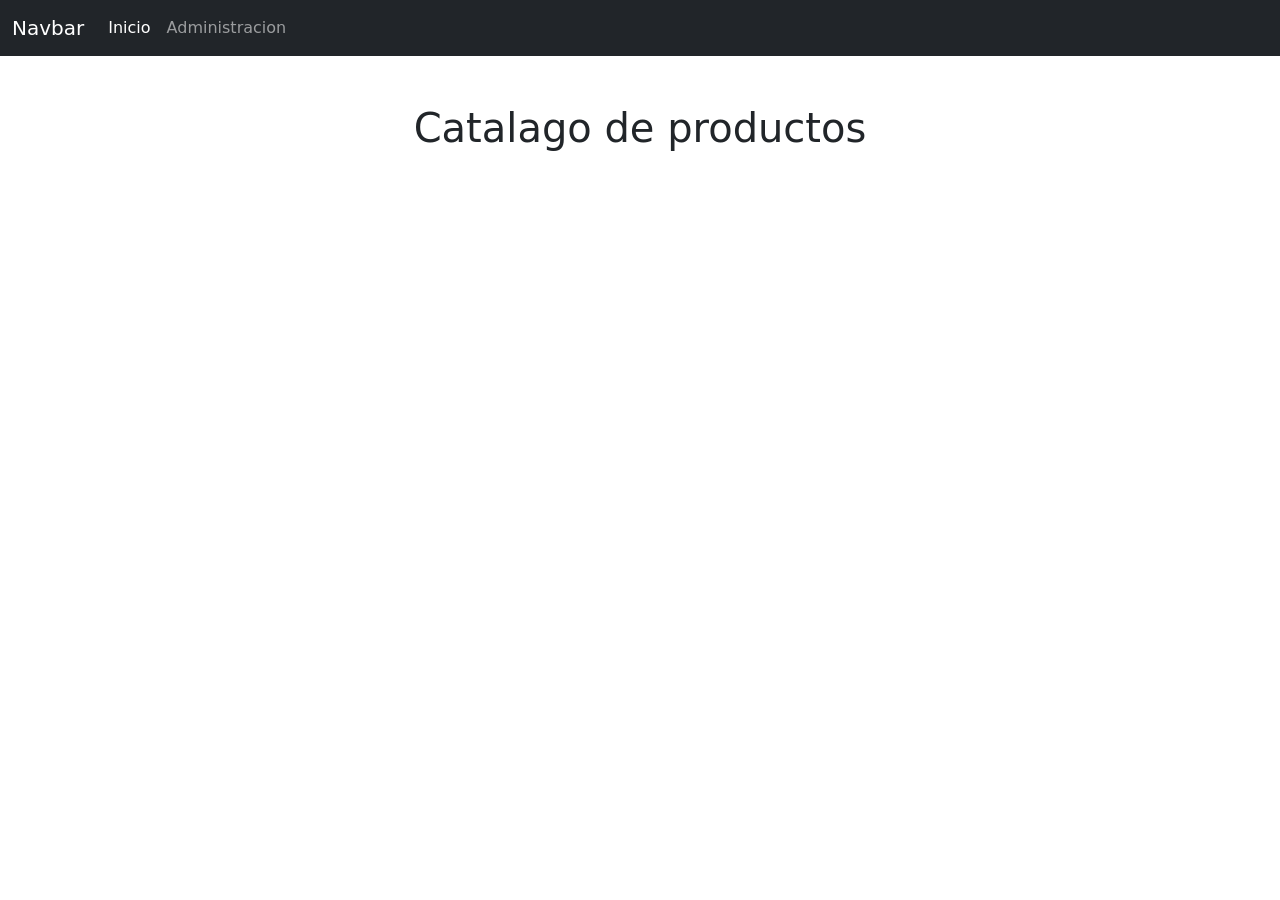
<file: index.html>
<!DOCTYPE html>
<html lang="es">
<head>
    <meta charset="UTF-8">
    <meta name="viewport" content="width=device-width, initial-scale=1.0">

    <link rel="stylesheet" href="/css/bootstrap.min.css">
    <title>CRUD Comision80i</title>
</head>
<body>
    <header>
        <nav class="navbar navbar-expand-sm navbar-dark bg-dark">
            <div class="container-fluid">
              <a class="navbar-brand" href="#">Navbar</a>
              <button class="navbar-toggler" type="button" data-bs-toggle="collapse" data-bs-target="#navbarNavDropdown" aria-controls="navbarNavDropdown" aria-expanded="false" aria-label="Toggle navigation">
                <span class="navbar-toggler-icon"></span>
              </button>
              <div class="collapse navbar-collapse" id="navbarNavDropdown">
                <ul class="navbar-nav">
                  <li class="nav-item">
                    <a class="nav-link active" aria-current="page" href="/index.html">Inicio</a>
                  </li>
                  <li class="nav-item">
                    <a class="nav-link" href="/admin.html">Administracion</a>
                  </li>
                </ul>
              </div>
            </div>
          </nav>
    </header>
    <main class="container">
        <section class="my-5">
            <h1 class="text-center my-4">Catalago de productos</h1>
            <section class="container">
                <article id="cards_container" class="row d-flex justify-content-center">
                    <!-- <div class="card" style="width: 18rem;">
                        <img src="/src/lenovo-laptop-gaming-legion-5i-pro-gen6-16in-intel-hero.webp" class="card-img-top" alt="...">
                        <div class="card-body">
                          <h5 class="card-title">Card title</h5>
                          <p class="card-text">Some quick example text to build on the card title and make up the bulk of the card's content.</p>
                          <a href="#" class="btn btn-primary">Go somewhere</a>
                        </div>
                      </div> -->
                </article>
            </section>
        </section>
    </main>
    <footer></footer>
</body>
<script type="module" src="/js/app.js"></script>
<script src="/js/bootstrap.min.js"></script>
</html>
</file>
